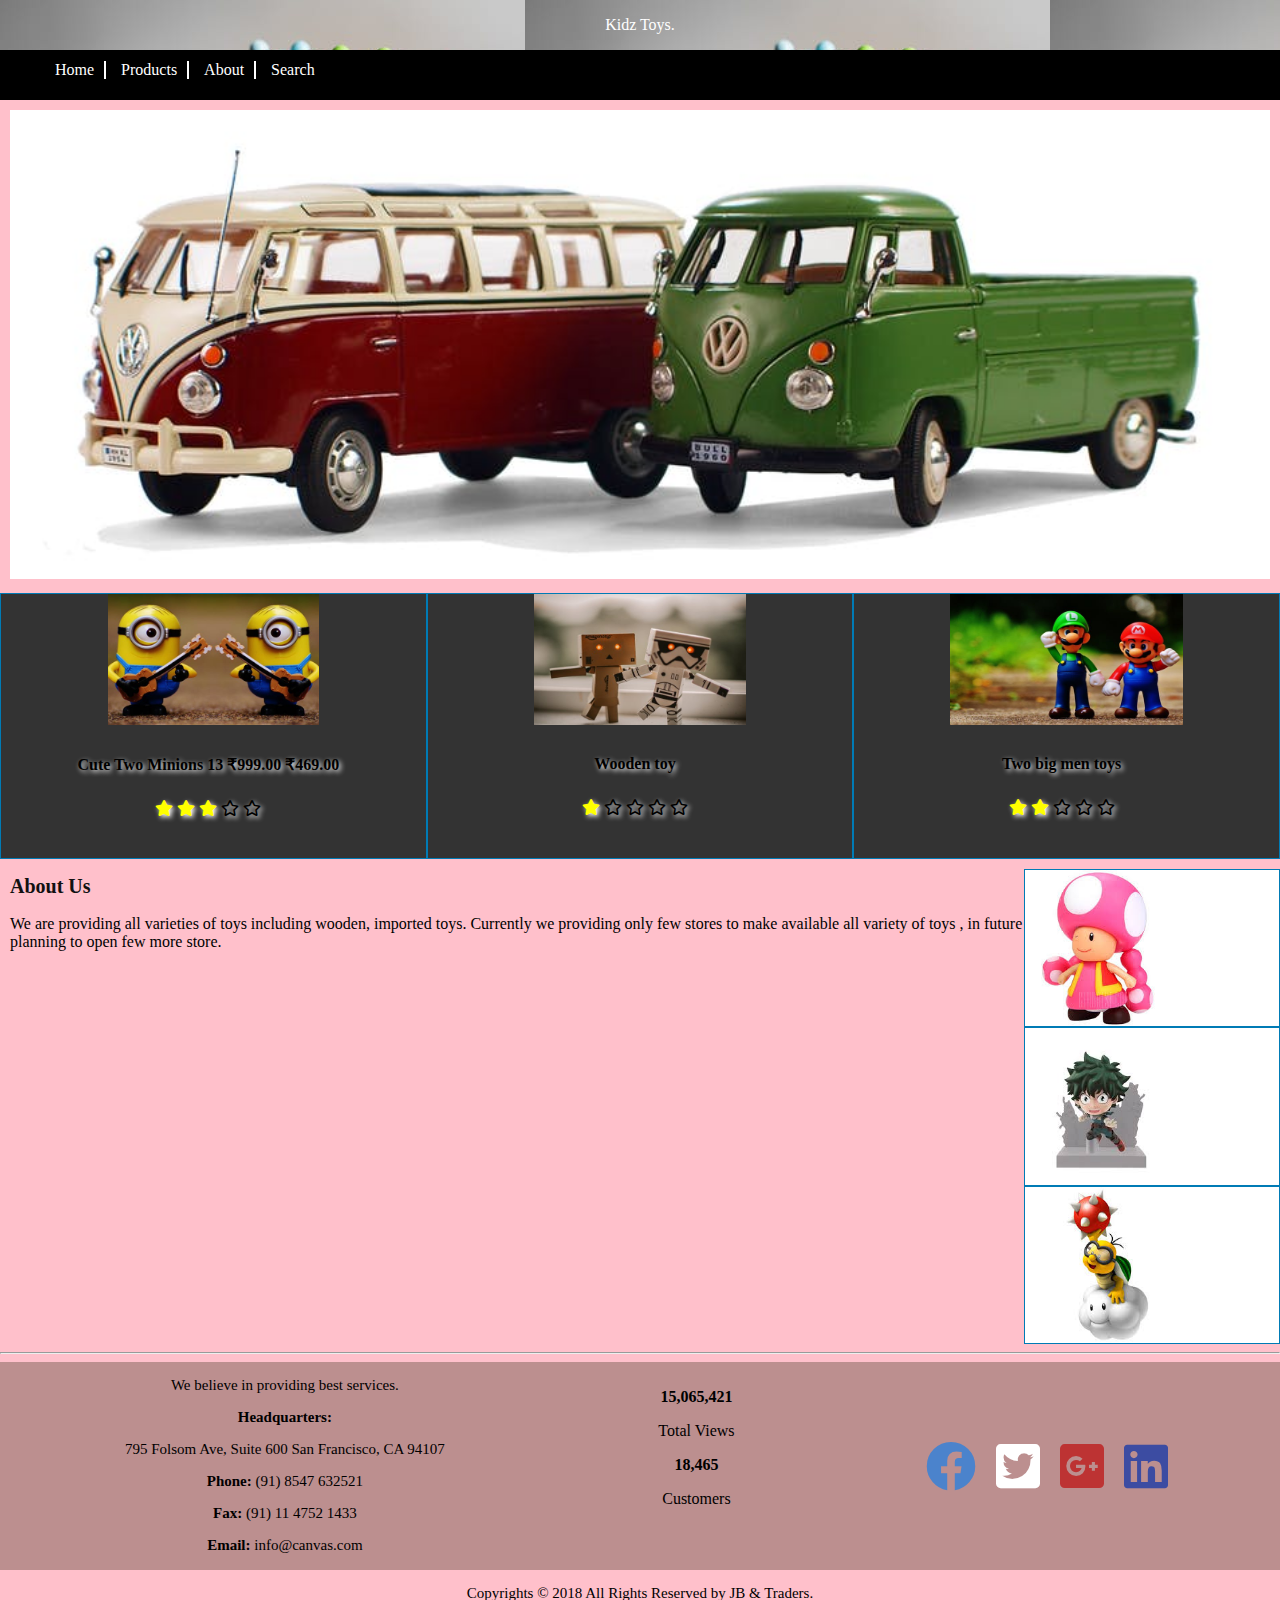
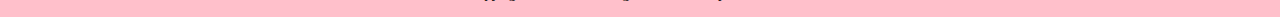
<file: index.html>
<!DOCTYPE html>
<html lang="en">

<head>
    <meta charset="UTF-8">
    <meta name="viewport" content="width=device-width, initial-scale=1.0">
    <link rel="stylesheet" type="text/css" href="./css/assignment1.css">
    <!--<link rel="stylesheet" type="text/css" href="../css/index.css">-->
   <!--<link rel="stylesheet" href="https://cdnjs.cloudflare.com/ajax/libs/font-awesome/4.7.0/css/font-awesome.min.css">-->
   <link rel="stylesheet" href="https://use.fontawesome.com/releases/v5.1.0/css/all.css">
    <title>Document</title>
</head>

<body>

    <!-- header section  -->
    <header>
        <p>Kidz Toys.</p>
        <!-- Nav bar section  -->
        
    </header>
    <nav>
            <ul>
                <li class="vl"><a href="">Home</a></li>
                <li class="vl"><a href="">Products</a></li>
                <li class="vl"><a href="">About</a></li>
                <li><a href="">Search</a></li>
                
            </ul>
    </nav>
    <div class="row">

        <article>
                <img id="cf4a" 
                     src="./img/hero.jpg" 
                     alt="allvarity picture" 
                     height="45%" 
                     width="100%"/>
                
        </article>


        <div class="secondrow">
                <main>
                    <section class="mainsection coloum1section" >
                            <img src="./img/main1.jpeg" alt="allvarity picture" height="50%" width="50%"/>
                            <p><strong>Cute Two Minions
                                
                                13
                                ₹999.00  ₹469.00  </strong>
                            </p>
                            <p><i class="fas fa-star f-star"></i>
                                <i class="fas fa-star f-star"></i>
                                <i class="fas fa-star f-star"></i>
                                <i class="far fa-star"></i>
                                <i class="far fa-star"></i></p>
                           
                        </section>

                        <section class=" mainsection coloum2section">
                            <img src="./img/main2.jpeg" alt="allvarity picture" height="50%" width="50%"/>
                            <p><strong>Wooden toy</strong></p>
                            <p><i class="fas fa-star f-star"></i>
                            <i class="far fa-star"></i>
                            <i class="far fa-star"></i>
                            <i class="far fa-star"></i>
                            <i class="far fa-star"></i></p>
                        </section>

                        <section class=" mainsection coloum3section">
                           <img src="./img/main3.jpeg" alt="allvarity picture" height="50%" width="55%"/>
                            <p><strong>Two big men toys</strong></p>
                            <p><i class="fas fa-star f-star"></i>
                                <i class="fas fa-star f-star"></i>
                                    <i class="far fa-star"></i>
                                    <i class="far fa-star"></i>
                                    <i class="far fa-star"></i>

                                
                            </p>
                        </section>
                </main>
                <!-- section  -->
        </div>

        <div class="thirdrow">
            
            <section>
                <h2>About Us</h2>
                <p>We are providing all varieties of toys including wooden, imported toys. 
                    Currently we providing only few stores to make available all variety of toys , 
                    in future planning to open few more store.</p>
                
            </section>
              <aside>
                    <section class="l-firstaside asidesection">
                        <img src="./img/toy1.jpg" alt="allvarity picture" height="100%" width="60%"/>
                        <div class="overlay">
                            <div class="text">Pink Doll</div>
                        </div>
                        
                    </section>

                    <section class="l-secondaside asidesection">
                        <img src="./img/toy2.jpg" alt="allvarity picture"  height="100%" width="60%"/>
                        <div class="overlay">
                            <div class="text">Fighter</div>
                        </div>
                    </section>

                    <section class="l-thirdaside asidesection">
                        <img src="./img/toy3.jpg" alt="allvarity picture" height="100%" width="60%"/>
                        <div class="overlay">
                            <div class="text">Kunfu Panda</div>
                        </div>
                    </section>
                </aside>
        </div>
                
        
    </div>

     <hr/>
    <!-- footer section  -->
    <footer>
        <section id="footersection1">
            <p class="footerparagraph">
                We believe in providing best services.</p>

               <p class="footerparagraph"><Strong>Headquarters:</Strong></p>
               <p class="footerparagraph">795 Folsom Ave, Suite 600
                San Francisco, CA 94107</p>
                <p class="footerparagraph"><Strong>Phone: </Strong>(91) 8547 632521</p>
                <p class="footerparagraph"><Strong>Fax: </Strong>(91) 11 4752 1433</p>
                <p class="footerparagraph"><Strong>Email:</Strong> info@canvas.com</p>
            </p>
        </section>

        <section id="footersection2">
                <p><Strong>15,065,421</Strong></p>
                <p>Total Views</p>
                <p><Strong>18,465</Strong></p>
                <p>Customers</p>
            
        </section>

        <section id="footersection3">
            
            <a href=""><i class="fab fa-facebook f-facebook"></i></a>
            <a href=""><i class="fab fa-twitter-square f-twitter "></i></a>
            <a href=""><i class="fab fa-google-plus-square f-google"></i></a>
            <a href=""><i class="fab fa-linkedin f-linkedin"></i></a>
        </section>
       
    </footer>
     <p class="footerparagraph">Copyrights © 2018 All Rights Reserved by JB & Traders.</p>
</body>

</html>
</file>
<file: css/assignment1.css>
*{
    box-sizing: border-box;
}
body{
    background: pink;
    height: 100%;
    padding:0px;
    margin:0px;
    font-family:Euphemia;
    /*background-image: url(../img/roundpaddy.jpg);*/
}

a{
    display: block;
    color:white;
    text-align: center;
    padding-right: 10px;
    padding-left: 10px;
    text-decoration: none;
}

h2{
    
    font-size: 20px;
    color:#111;
    margin-left: 10px;
}


/******************************* header section***************************/

header{
    background-image: url(../img/logo.jpeg);
    position: fixed;
    top:0;
    width: 100%; 
    z-index: 1;
}

header p{
    color: white;
    text-align: center;
    font-size: 20;
}

.vl {
    border-right: 2px solid white;
    margin-right: 5px;
}

.hl{
    border-bottom: 2px solid white;
}

/******************************* Nav bar section***************************/

nav{
    background-color:black;
    height:5%;
    text-align: center;
    margin-top:40px;
    padding: 5px;
}

ul{
    display: flex;
    flex-direction: row;
    align-items: center;
}

li{
    display: inline;
    text-decoration: none;
}


a:hover:not(.active) {background-color: #111;}



/******************************** section part ****************************/

article{
    margin: 10px 10px;
    text-align: center;
}

article p{
    
    color: black;
    width: 70%;
    margin: auto;
}


main{
    /*background-color:indianred;*/
    display: flex;
    flex-direction: row;
}

main p {
    padding-right:20px;
    padding-top: 10px;
    margin-left: 10px;
    text-shadow: 2px 2px 5px white;
}

.mainsection{
    padding-right: 1px;
    padding-left: 1px;
    padding-bottom: 1px;
    border-color:bisque;
    background-color:#333;
    text-align: center;
    border:1px solid #007bb5; 
    flex:33%; 
     
}

.thirdrow{
    display: flex;
    flex-direction: row;
}

.thirdrow section {
 flex: 80%;
} 

.thirdrow aside{
   flex : 20%;
}

.thirdrow section p{
    text-align: left;
    margin-left: 10px;
}


aside{
    background-color:white;
    width: 100%;
    display: flex;
    flex-direction: column;
    margin-top:10px;
}

.asidesection{
    border:  1px solid #007bb5;
    position: relative;
}

.asidesection:hover .overlay {
  opacity: 0.8;
}

.text {
  color: white;
  font-size: 20px;
  position: absolute;
  top: 50%;
  left: 50%;
  transform: translate(-50%, -50%);
  -ms-transform: translate(-50%, -50%);
}

.asideparagraph{
    color: black;
    padding-right:10px;
    padding-top: 20px;
    text-align: center;
}

.overlay {
  position: absolute;
  top: 0;
  bottom: 0;
  left: 0;
  right: 0;
  height: 100%;
  width: 100%;
  opacity: 0;
  transition: .5s ease;
  background-color:#3c4ca2;
}





/******************************* footer section **************************/
footer{
    background-color:rosybrown;
    height: 20%;
    display: flex;
    flex-direction: row;
}

.footerparagraph{
    font-size:15px;
    color:black;
    text-align: center;
}

#footersection1{
    flex: 50%;
    padding-right:10px;
}


#footersection2{
    flex:20%;
    padding: 10px;
    text-align: center;
}


#footersection3{
    display:flex;
    flex-direction: row;
    flex:40%;
    height: 25%;
    padding:20px;
    flex-wrap: wrap;
    margin : auto;
    justify-content: center;
        
}


    

/**************** Fonts for social media related starts ***********/

.fa {
  padding: 20px;
  font-size: 50px;
  width: 50px;
  text-align: center;
  text-decoration: none;
  margin: 5px 2px;
}

.fa:hover {
    opacity: 0.7;
}

.f-facebook {
  font-size: 50px;
  color:#4b83cc;
}

.f-twitter {
  font-size: 50px;
  color: white;
}

.f-google {
  font-size: 50px;
  color:#bd3333;
}

.f-linkedin {
  color: #3c4ca2;
  font-size: 50px;
}

.f-star{
    color: yellow;
}



/**************** Media query related ***********/


/* Responsive layout - when the screen is less than 700px wide, make the two columns stack on top of each other instead of next to each other */

@media screen and (max-width: 780px) {
    .row,footer,main,#footersection3{   
        flex-direction: column; 
    }

    aside {
		width: 100%; 
        text-align: center;
        justify-content: center;
	}

    #footersection2 p{
        text-align: center;
    }

    #footersection3{
        flex-direction :row;
        justify-content:center;
    }

    .active {background-color:#333;}

    nav ul{
        padding:0px 0px 0px 0px;
        justify-content: center;
    }

    nav ul li a{
        font-size: 15px;
    }
    
}



@media screen and (max-width: 600px) {
    .row,footer,main,.thirdrow,ul ,#footersection3{   
        flex-direction: column; 
    }

    aside {
		width: 100%; 
        text-align: center;
        justify-content: center;
	}

    #footersection2 p{
        text-align: center;
    }

    #footersection3{
        flex-direction :row;
        
    }

    .active {background-color:#333;}

    nav ul{
        padding:2px;
    }
    nav ul li{
        margin: 5px;
    }

    nav ul li a{
        border-bottom: 2px solid white; 
    }
    
    .vl{
       border :none;
    }
}
</file>
<file: css/index.css>
@import url("../css/base.css");
@import url("../css/layouts.css");
@import url("../css/module.css");
@import url("../css/state.css");
</file>
